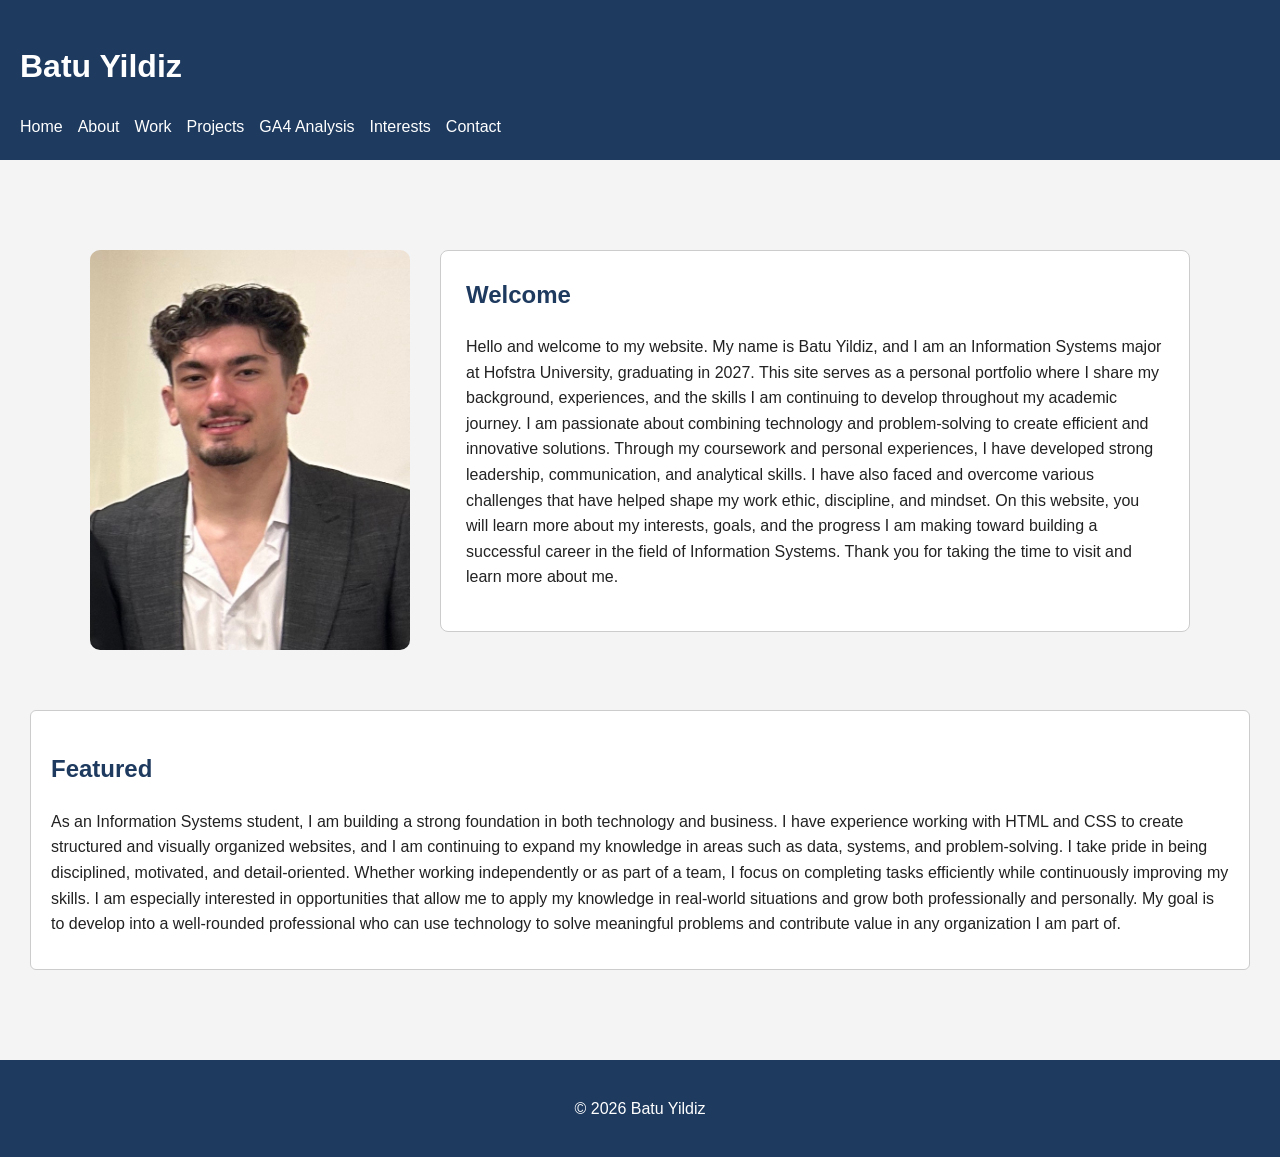
<file: assignments/final/index.html>
<!DOCTYPE html>
<html lang="en">
<head>
<meta charset="UTF-8">
<title>Batu Yildiz</title>

<!-- Google tag (gtag.js) -->
<script async src="https://www.googletagmanager.com/gtag/js?id=G-53Y81KWLRJ"></script>

<script>
window.dataLayer = window.dataLayer || [];
function gtag(){dataLayer.push(arguments);}
gtag('js', new Date());

gtag('config', 'G-53Y81KWLRJ');
</script>

<link rel="stylesheet" href="style.css">
</head>

<body>

<header>
<h1>Batu Yildiz</h1>
<nav>

<a href="index.html"
onclick="gtag('event', 'navigation_click', {
  'link_name': 'Home'
});">
Home
</a>

<a href="about.html"
onclick="gtag('event', 'navigation_click', {
  'link_name': 'About'
});">
About
</a>

<a href="work.html"
onclick="gtag('event', 'navigation_click', {
  'link_name': 'Work'
});">
Work
</a>

<a href="projects.html"
onclick="gtag('event', 'navigation_click', {
  'link_name': 'Projects'
});">
Projects
</a>

<a href="analytics.html"
onclick="gtag('event', 'navigation_click', {
  'link_name': 'GA4 Analysis'
});">
GA4 Analysis
</a>

<a href="interests.html"
onclick="gtag('event', 'navigation_click', {
  'link_name': 'Interests'
});">
Interests
</a>

<a href="contact.html"
onclick="gtag('event', 'navigation_click', {
  'link_name': 'Contact'
});">
Contact
</a>

</nav>
</header>

<main>

<div class="home-layout">
  <img src="profile.jpg"
alt="Photo of Batu Yildiz"
class="profile-image"

onclick="gtag('event', 'profile_image_click', {
  'image_name': 'profile_photo'
});">

  <div class="intro-text">
    <h2>Welcome</h2>
    <p>Hello and welcome to my website. My name is Batu Yildiz, and I am an Information Systems major at Hofstra University, graduating in 2027. This site serves as a personal portfolio where I share my background, experiences, and the skills I am continuing to develop throughout my academic journey. I am passionate about combining technology and problem-solving to create efficient and innovative solutions. Through my coursework and personal experiences, I have developed strong leadership, communication, and analytical skills. I have also faced and overcome various challenges that have helped shape my work ethic, discipline, and mindset. On this website, you will learn more about my interests, goals, and the progress I am making toward building a successful career in the field of Information Systems. Thank you for taking the time to visit and learn more about me.</p>
  </div>
</div>

<section class="section-box">
<h2>Featured</h2>
<p>As an Information Systems student, I am building a strong foundation in both technology and business. I have experience working with HTML and CSS to create structured and visually organized websites, and I am continuing to expand my knowledge in areas such as data, systems, and problem-solving. I take pride in being disciplined, motivated, and detail-oriented. Whether working independently or as part of a team, I focus on completing tasks efficiently while continuously improving my skills. I am especially interested in opportunities that allow me to apply my knowledge in real-world situations and grow both professionally and personally. My goal is to develop into a well-rounded professional who can use technology to solve meaningful problems and contribute value in any organization I am part of.</p>
</section>

</main>

<footer>
<p>© 2026 Batu Yildiz</p>
</footer>

</body>
</html>
</file>
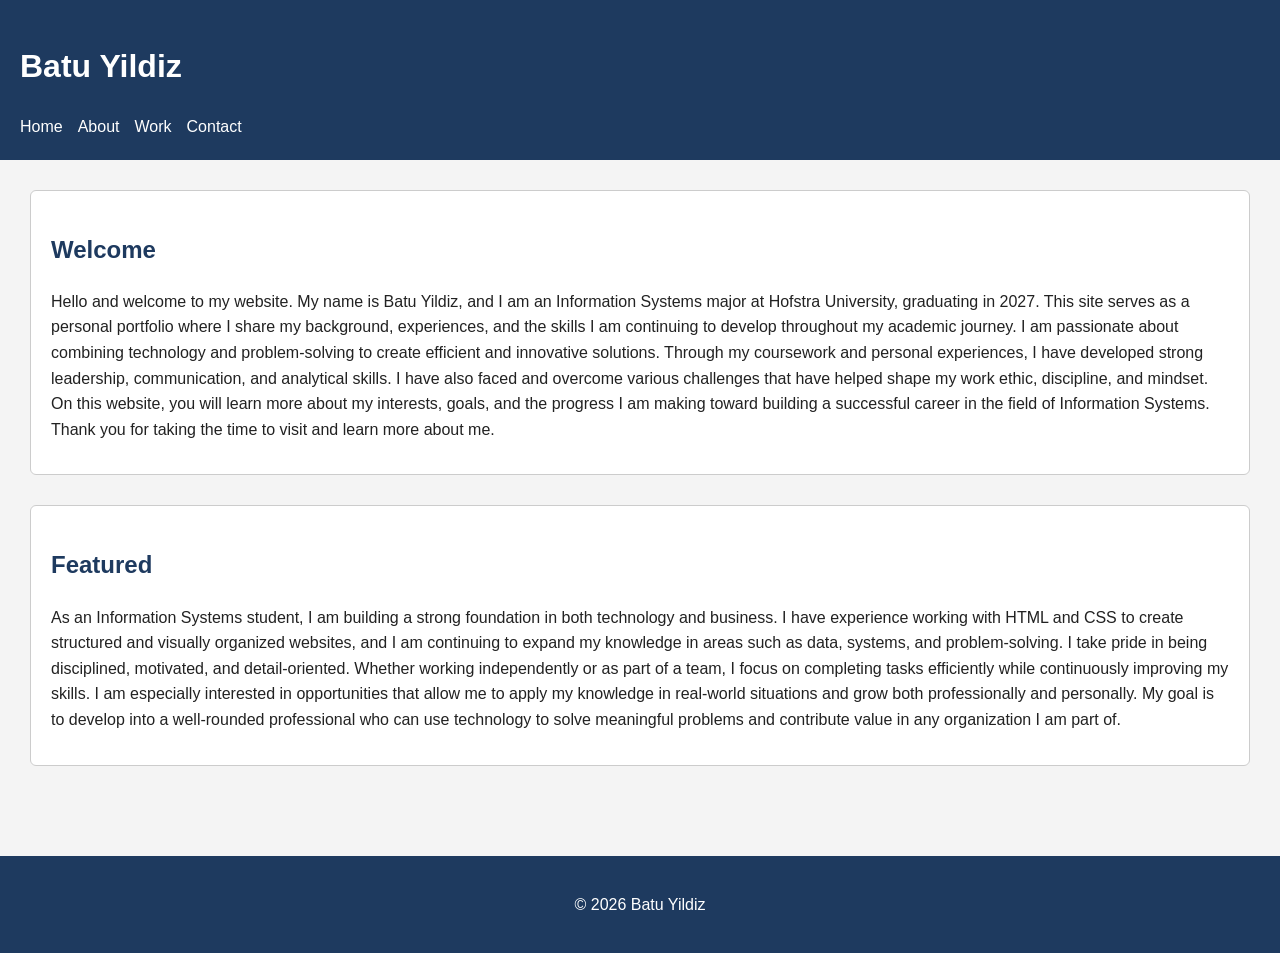
<file: assignments/midterm/index.html>
<!DOCTYPE html>
<html lang="en">
<head>
<meta charset="UTF-8">
<title>Batu Yildiz</title>
<link rel="stylesheet" href="style.css">
</head>

<body>

<header>
<h1>Batu Yildiz</h1>
<nav>
<a href="index.html">Home</a>
<a href="about.html">About</a>
<a href="work.html">Work</a>
<a href="contact.html">Contact</a>
</nav>
</header>

<main>

<div class="section-container">

<section class="section-box">
<h2>Welcome</h2>
<p>Hello and welcome to my website. My name is Batu Yildiz, and I am an Information Systems major at Hofstra University, graduating in 2027. This site serves as a personal portfolio where I share my background, experiences, and the skills I am continuing to develop throughout my academic journey. I am passionate about combining technology and problem-solving to create efficient and innovative solutions. Through my coursework and personal experiences, I have developed strong leadership, communication, and analytical skills. I have also faced and overcome various challenges that have helped shape my work ethic, discipline, and mindset. On this website, you will learn more about my interests, goals, and the progress I am making toward building a successful career in the field of Information Systems. Thank you for taking the time to visit and learn more about me.
</p>
</section>

<section class="section-box">
<h2>Featured</h2>
<p>As an Information Systems student, I am building a strong foundation in both technology and business. I have experience working with HTML and CSS to create structured and visually organized websites, and I am continuing to expand my knowledge in areas such as data, systems, and problem-solving. I take pride in being disciplined, motivated, and detail-oriented. Whether working independently or as part of a team, I focus on completing tasks efficiently while continuously improving my skills. I am especially interested in opportunities that allow me to apply my knowledge in real-world situations and grow both professionally and personally. My goal is to develop into a well-rounded professional who can use technology to solve meaningful problems and contribute value in any organization I am part of.</p>
</section>

</div>

</main>

<footer>
<p>© 2026 Batu Yildiz</p>
</footer>

</body>
</html>
</file>
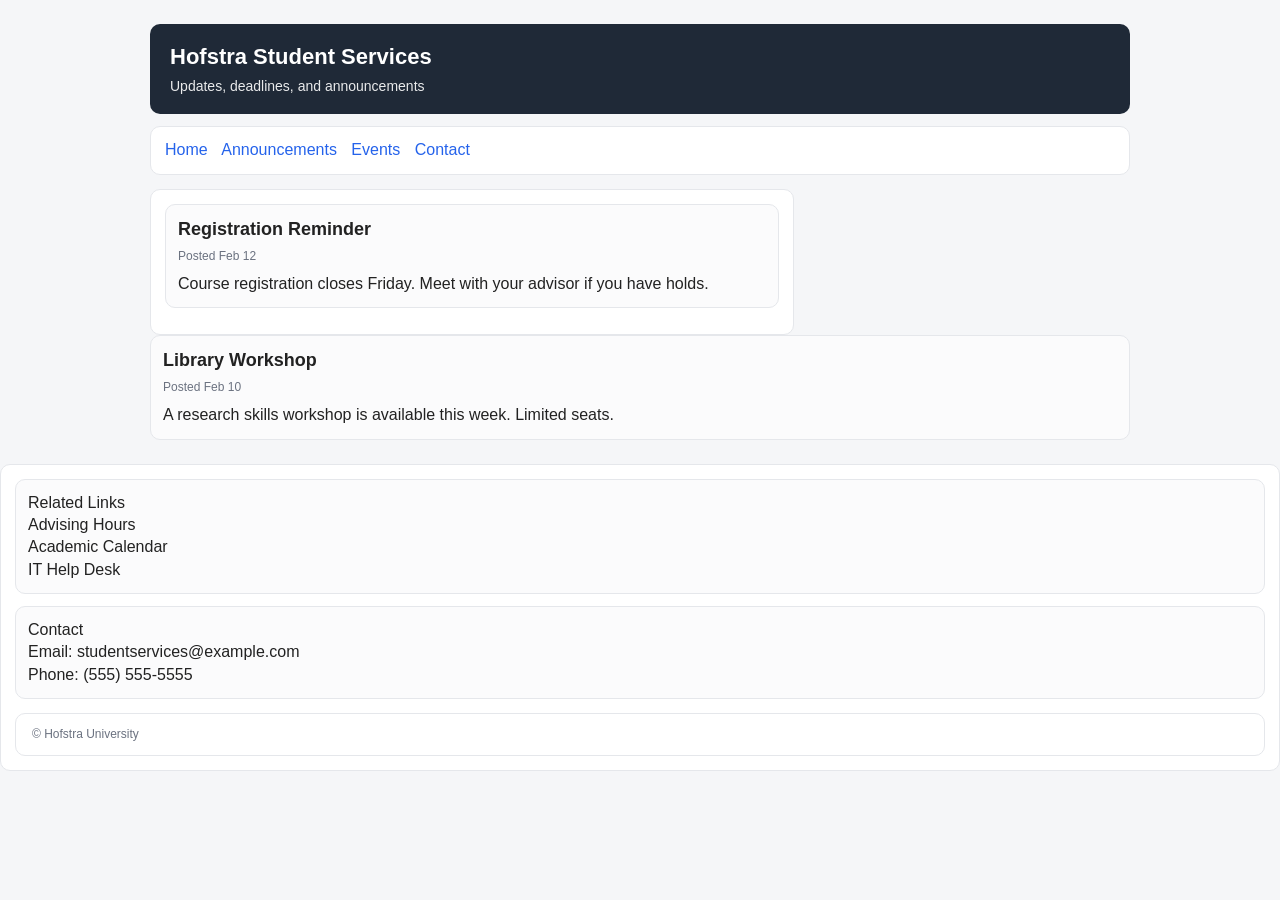
<file: assignment/assignment1.html>
<!DOCTYPE html>
<html lang="en">
<head>
  <meta charset="UTF-8" />
  <meta name="viewport" content="width=device-width, initial-scale=1"/>
  <title>Semantic HTML Refactor Exercise</title>

  <style>
    /* Basic layout + visuals so structure is obvious */
    body {
      font-family: Arial, sans-serif;
      line-height: 1.4;
      margin: 0;
      background: #f5f6f8;
      color: #222;
    }

    .container {
      max-width: 980px;
      margin: 24px auto;
      padding: 0 16px;
    }

    /* Starter file uses divs; students will swap to semantic tags.
       This CSS is written to still work after refactor. */
    #header, header {
      background: #1f2937;
      color: #fff;
      padding: 18px 20px;
      border-radius: 10px;
    }

    .logo {
      font-size: 22px;
      font-weight: 700;
      margin-bottom: 4px;
    }

    .tagline {
      font-size: 14px;
      opacity: 0.9;
    }

    #nav, nav {
      margin-top: 12px;
      background: #ffffff;
      border: 1px solid #e5e7eb;
      border-radius: 10px;
      padding: 12px 14px;
    }

    /* Inline vs block trap:
       Links are inline by default; spacing/padding may feel "off" until students improve structure. */
    #nav a, nav a {
      text-decoration: none;
      color: #2563eb;
      margin-right: 10px;
    }

    #nav a:hover, nav a:hover {
      text-decoration: underline;
    }

    /* Two-column layout */
    .layout {
      display: grid;
      grid-template-columns: 2fr 1fr;
      gap: 14px;
      margin-top: 14px;
      align-items: start;
    }

    #content, main {
      background: #ffffff;
      border: 1px solid #e5e7eb;
      border-radius: 10px;
      padding: 14px;
    }

    #sidebar, aside {
      background: #ffffff;
      border: 1px solid #e5e7eb;
      border-radius: 10px;
      padding: 14px;
    }

    .post, article {
      border: 1px solid #e5e7eb;
      border-radius: 10px;
      padding: 12px;
      margin-bottom: 12px;
      background: #fbfbfc;
    }

    /* Heading styling works whether students convert div titles to h1/h2 */
    h1 {
      font-size: 22px;
      margin: 0 0 6px 0;
    }
    h2 {
      font-size: 18px;
      margin: 0 0 6px 0;
    }

    .meta {
      font-size: 12px;
      color: #6b7280;
      margin-bottom: 8px;
    }

    .box {
      border: 1px solid #e5e7eb;
      border-radius: 10px;
      padding: 12px;
      margin-bottom: 12px;
      background: #fbfbfc;
    }

    #footer, footer {
      margin-top: 14px;
      padding: 12px 16px;
      background: #ffffff;
      border: 1px solid #e5e7eb;
      border-radius: 10px;
      color: #6b7280;
      font-size: 12px;
    }

    /* Make it readable on narrow screens */
    @media (max-width: 800px) {
      .layout {
        grid-template-columns: 1fr;
      }
    }
  </style>
</head>

<body>
  <div class="container">
<!-- I used <header> for for Hofstra student servides and announcments because it shows which site we are on-->
    <header id="header">
      <h1 class="logo">Hofstra Student Services</h1>
      <div class="tagline">Updates, deadlines, and announcements</div>
    </header>
<!-- I used <nav> for these four links because they are the links that will be scripted by my data to extract information I need -->
    <!-- Students should convert this into <nav> containing a real list (<ul><li><a>) -->
    <nav id="nav">
      <a href="#">Home</a>
      <a href="#">Announcements</a>
      <a href="#">Events</a>
      <a href="#">Contact</a>
    </nav>
<!-- I used <main> for this because it's the main page -->
    <div class="layout">
      <main id="content">
<!-- I used <article> for this to seperate each section within there own title and data -->
        <!-- Students should convert each .post into an <article> with an <h2> -->
        <article class="post">
          <!-- Students should convert this into headings (h1/h2) and fix hierarchy -->
          <h2 class="title">Registration Reminder</h2>
          <div class="meta">Posted Feb 12</div>
          <div class="text">
            Course registration closes Friday. Meet with your advisor if you have holds.
          </div>
        </div>

        <article class="post">
          <h2 class="title">Library Workshop</h2>
          <div class="meta">Posted Feb 10</div>
          <div class="text">
            A research skills workshop is available this week. Limited seats.
          </div>
        </div>

      </div>
<!-- I used <aside> for this because I dont want to overload the main page with this information so instead I keep it on the side -->
      <!-- Students should convert this into <aside> -->
      <aside id="sidebar">

        <div class="box">
          <div class="title">Related Links</div>
          <!-- Students should convert these into a real list -->
          Advising Hours<br>
          Academic Calendar<br>
          IT Help Desk
        </div>

        <div class="box">
          <div class="title">Contact</div>
          Email: studentservices@example.com<br>
          Phone: (555) 555-5555
        </div>

      </div>
    </div>

    <footer id="footer">
      © Hofstra University
    </div>

  </div>
</body>
</html>
</file>
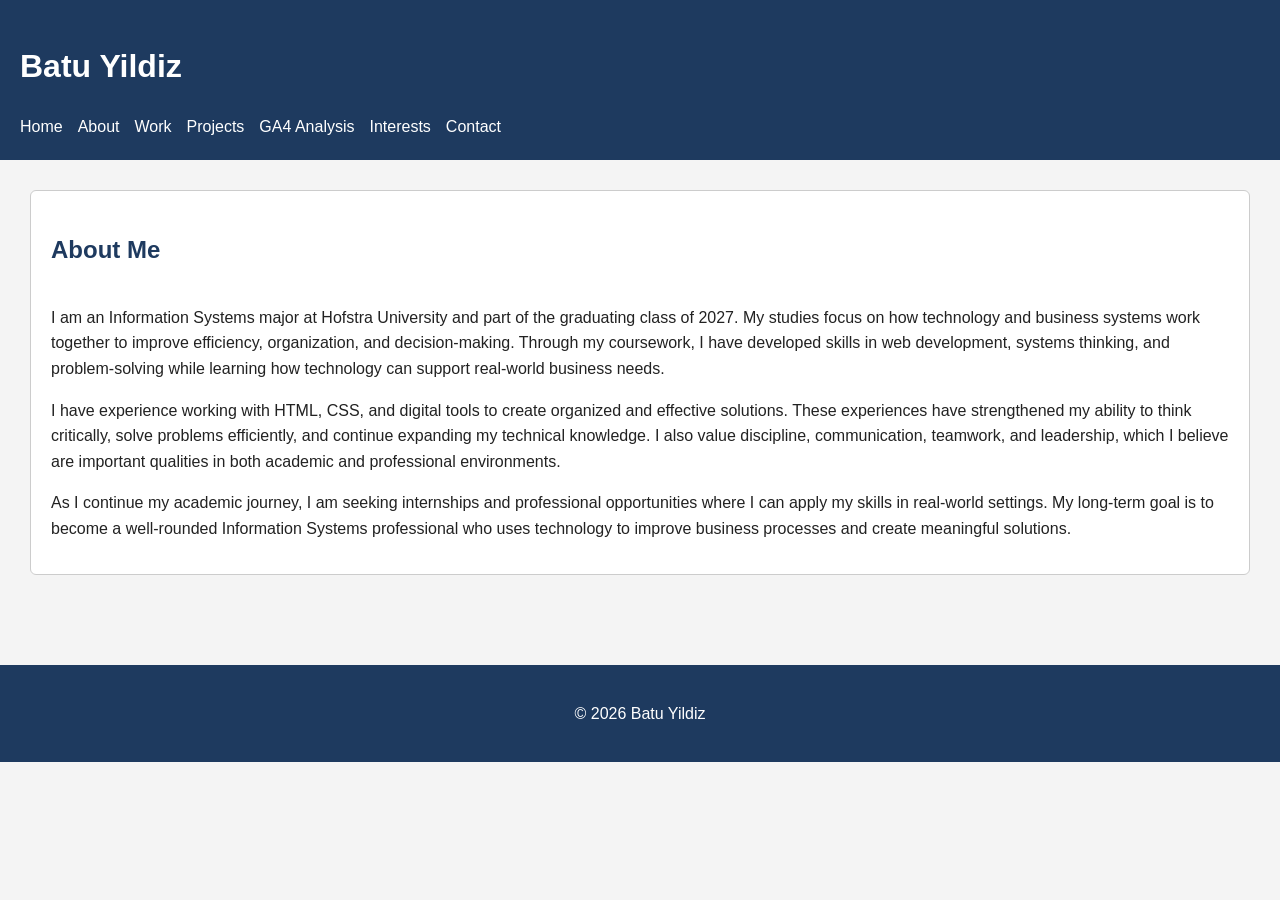
<file: assignments/final/about.html>
<!DOCTYPE html>
<html lang="en">
<head>
<meta charset="UTF-8">
<title>About</title>

<!-- Google tag (gtag.js) -->
<script async src="https://www.googletagmanager.com/gtag/js?id=G-53Y81KWLRJ"></script>

<script>
window.dataLayer = window.dataLayer || [];
function gtag(){dataLayer.push(arguments);}
gtag('js', new Date());

gtag('config', 'G-53Y81KWLRJ');
</script>
<link rel="stylesheet" href="style.css">

</head>

<body>

<header>
<h1>Batu Yildiz</h1>
<nav>

<a href="index.html"
onclick="gtag('event', 'navigation_click', {
  'link_name': 'Home'
});">
Home
</a>

<a href="about.html"
onclick="gtag('event', 'navigation_click', {
  'link_name': 'About'
});">
About
</a>

<a href="work.html"
onclick="gtag('event', 'navigation_click', {
  'link_name': 'Work'
});">
Work
</a>

<a href="projects.html"
onclick="gtag('event', 'navigation_click', {
  'link_name': 'Projects'
});">
Projects
</a>

<a href="analytics.html"
onclick="gtag('event', 'navigation_click', {
  'link_name': 'GA4 Analysis'
});">
GA4 Analysis
</a>

<a href="interests.html"
onclick="gtag('event', 'navigation_click', {
  'link_name': 'Interests'
});">
Interests
</a>

<a href="contact.html"
onclick="gtag('event', 'navigation_click', {
  'link_name': 'Contact'
});">
Contact
</a>

</nav>
</header>

<main>

<section class="section-box">
<h2>About Me</h2>
<div class="about-flex">

<div>
<p>
I am an Information Systems major at Hofstra University and part of the graduating class of 2027. My studies focus on how technology and business systems work together to improve efficiency, organization, and decision-making. Through my coursework, I have developed skills in web development, systems thinking, and problem-solving while learning how technology can support real-world business needs.
</p>

<p>
I have experience working with HTML, CSS, and digital tools to create organized and effective solutions. These experiences have strengthened my ability to think critically, solve problems efficiently, and continue expanding my technical knowledge. I also value discipline, communication, teamwork, and leadership, which I believe are important qualities in both academic and professional environments.
</p>

<p>
As I continue my academic journey, I am seeking internships and professional opportunities where I can apply my skills in real-world settings. My long-term goal is to become a well-rounded Information Systems professional who uses technology to improve business processes and create meaningful solutions.
</p>
</div>

</div>
</section>

</main>

<footer>
<p>© 2026 Batu Yildiz</p>
</footer>

</body>
</html>
</file>
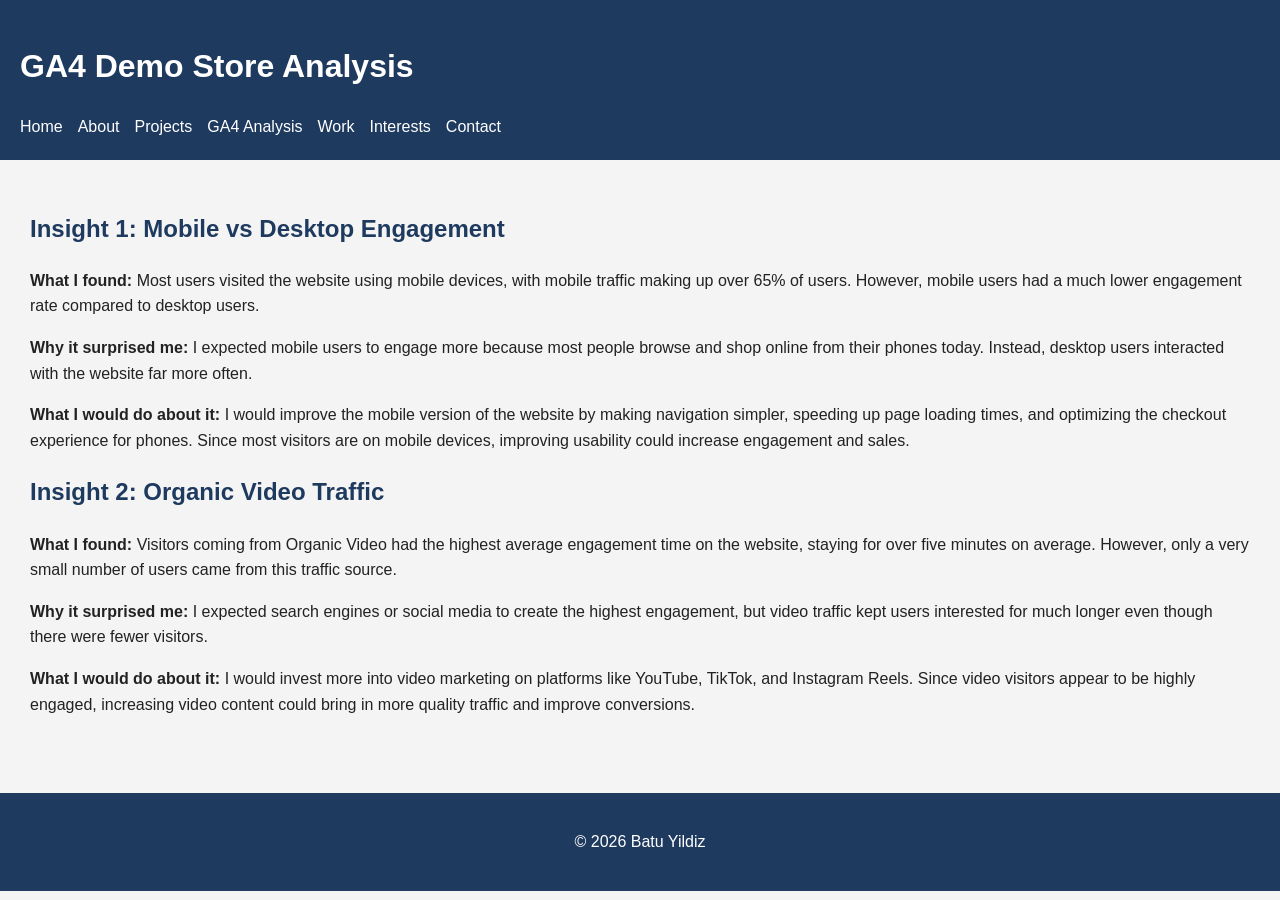
<file: assignments/final/analytics.html>
<!DOCTYPE html>
<html lang="en">
<head>
<meta charset="UTF-8">
<meta name="viewport" content="width=device-width, initial-scale=1.0">
<title>GA4 Demo Store Analysis</title>
 
  <!-- Google tag (gtag.js) -->
<script async src="https://www.googletagmanager.com/gtag/js?id=G-53Y81KWLRJ"></script>

<script>
window.dataLayer = window.dataLayer || [];
function gtag(){dataLayer.push(arguments);}
gtag('js', new Date());

gtag('config', 'G-53Y81KWLRJ');
</script>

  <link rel="stylesheet" href="style.css">
</head>

<body>

<header>
<h1>GA4 Demo Store Analysis</h1>

<nav>

<a href="index.html"
onclick="gtag('event', 'navigation_click', {
  'link_name': 'Home'
});">
Home
</a>

<a href="about.html"
onclick="gtag('event', 'navigation_click', {
  'link_name': 'About'
});">
About
</a>

<a href="projects.html"
onclick="gtag('event', 'navigation_click', {
  'link_name': 'Projects'
});">
Projects
</a>

<a href="analytics.html"
onclick="gtag('event', 'navigation_click', {
  'link_name': 'GA4 Analysis'
});">
GA4 Analysis
</a>

<a href="work.html">Work</a>
<a href="interests.html">Interests</a>
<a href="contact.html">Contact</a>

</nav>
</header>

<main>

<section>
<h2>Insight 1: Mobile vs Desktop Engagement</h2>

<p>
<strong>What I found:</strong>
Most users visited the website using mobile devices, with mobile traffic making up over 65% of users. However, mobile users had a much lower engagement rate compared to desktop users.
</p>

<p>
<strong>Why it surprised me:</strong>
I expected mobile users to engage more because most people browse and shop online from their phones today. Instead, desktop users interacted with the website far more often.
</p>

<p>
<strong>What I would do about it:</strong>
I would improve the mobile version of the website by making navigation simpler, speeding up page loading times, and optimizing the checkout experience for phones. Since most visitors are on mobile devices, improving usability could increase engagement and sales.
</p>
</section>

<section>
<h2>Insight 2: Organic Video Traffic</h2>

<p>
<strong>What I found:</strong>
Visitors coming from Organic Video had the highest average engagement time on the website, staying for over five minutes on average. However, only a very small number of users came from this traffic source.
</p>

<p>
<strong>Why it surprised me:</strong>
I expected search engines or social media to create the highest engagement, but video traffic kept users interested for much longer even though there were fewer visitors.
</p>

<p>
<strong>What I would do about it:</strong>
I would invest more into video marketing on platforms like YouTube, TikTok, and Instagram Reels. Since video visitors appear to be highly engaged, increasing video content could bring in more quality traffic and improve conversions.
</p>
</section>

</main>

<footer>
<p>&copy; 2026 Batu Yildiz</p>
</footer>

</body>
</html>
</file>
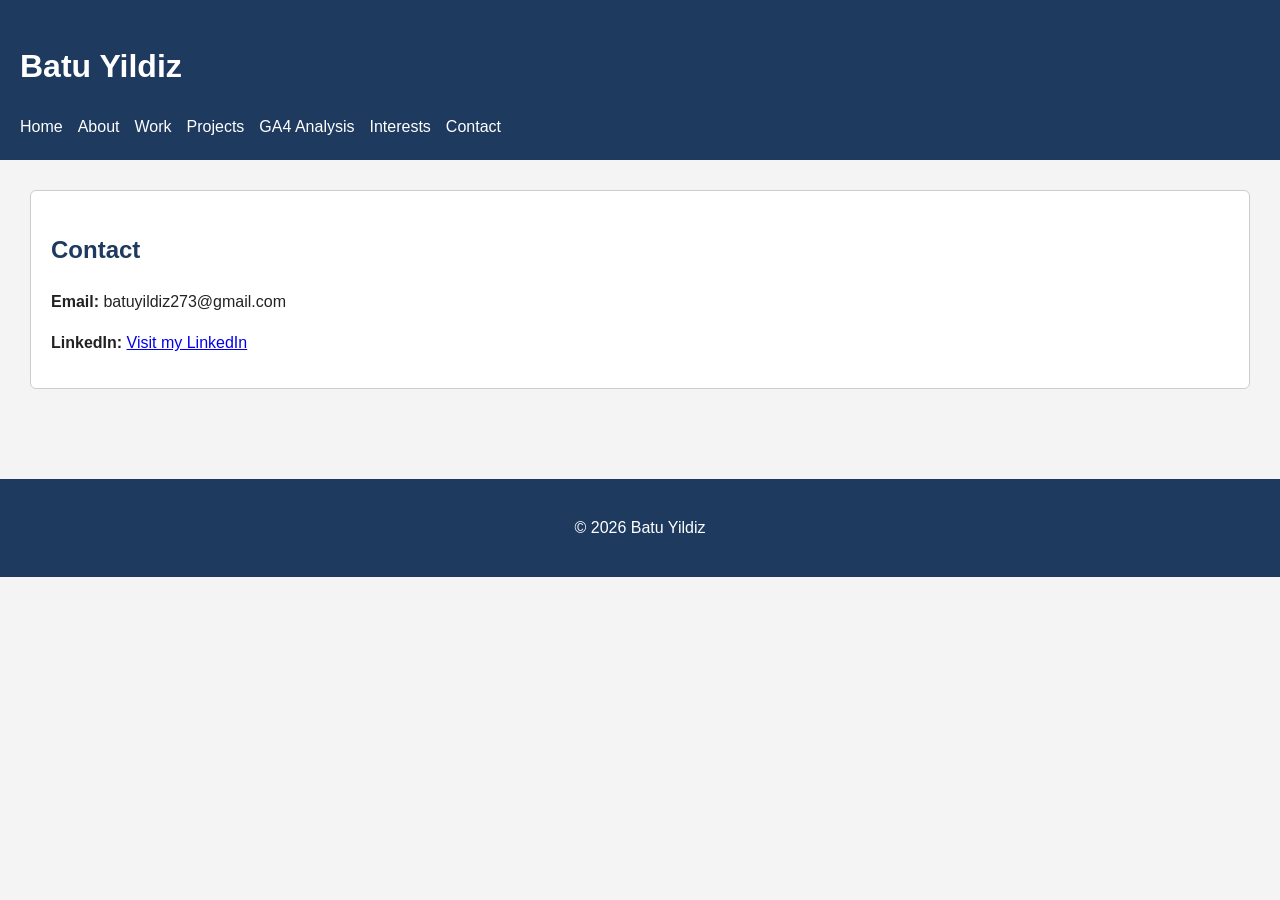
<file: assignments/final/contact.html>
<!DOCTYPE html>
<html lang="en">
<head>
<meta charset="UTF-8">
<title>Contact</title>

<!-- Google tag (gtag.js) -->
<script async src="https://www.googletagmanager.com/gtag/js?id=G-53Y81KWLRJ"></script>

<script>
window.dataLayer = window.dataLayer || [];
function gtag(){dataLayer.push(arguments);}
gtag('js', new Date());

gtag('config', 'G-53Y81KWLRJ');
</script>
<link rel="stylesheet" href="style.css">

</head>

<body>

<header>
<h1>Batu Yildiz</h1>
<nav>

<a href="index.html"
onclick="gtag('event', 'navigation_click', {
  'link_name': 'Home'
});">
Home
</a>

<a href="about.html"
onclick="gtag('event', 'navigation_click', {
  'link_name': 'About'
});">
About
</a>

<a href="work.html"
onclick="gtag('event', 'navigation_click', {
  'link_name': 'Work'
});">
Work
</a>

<a href="projects.html"
onclick="gtag('event', 'navigation_click', {
  'link_name': 'Projects'
});">
Projects
</a>

<a href="analytics.html"
onclick="gtag('event', 'navigation_click', {
  'link_name': 'GA4 Analysis'
});">
GA4 Analysis
</a>

<a href="interests.html"
onclick="gtag('event', 'navigation_click', {
  'link_name': 'Interests'
});">
Interests
</a>

<a href="contact.html"
onclick="gtag('event', 'navigation_click', {
  'link_name': 'Contact'
});">
Contact
</a>

</nav>
</header>

<main>

<section class="section-box">
<h2>Contact</h2>
<p><strong>Email:</strong> batuyildiz273@gmail.com</p>

<p><strong>LinkedIn:</strong> 
<a href="https://www.linkedin.com/feed/" target="_blank" rel="noopener noreferrer">
Visit my LinkedIn
</a>
</p>

</section>

</main>

<footer>
<p>© 2026 Batu Yildiz</p>
</footer>

</body>
</html>
</file>
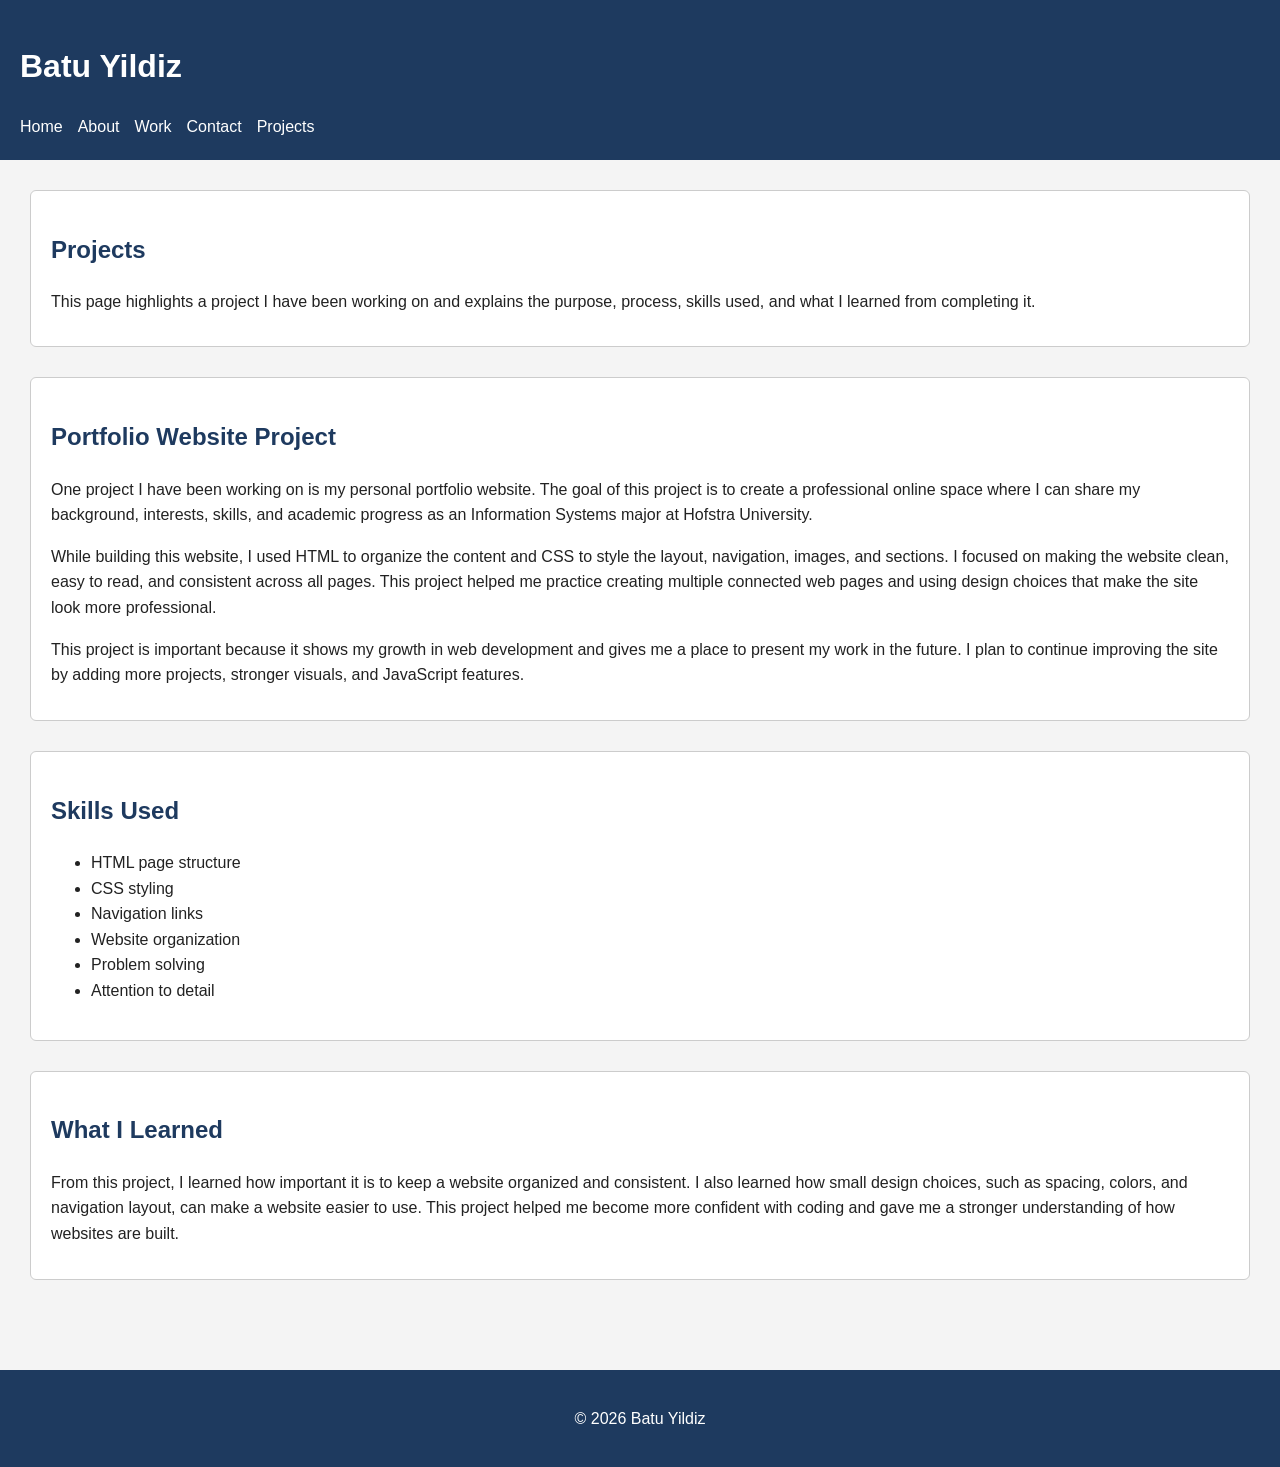
<file: assignments/final/project.html>
<!DOCTYPE html>
<html lang="en">
<head>
<meta charset="UTF-8">
<title>Projects | Batu Yildiz</title>
<link rel="stylesheet" href="style.css">
</head>

<body>

<header>
<h1>Batu Yildiz</h1>
<nav>
<a href="index.html">Home</a>
<a href="about.html">About</a>
<a href="work.html">Work</a>
<a href="contact.html">Contact</a>
<a href="projects.html">Projects</a>
</nav>
</header>

<main>

<section class="section-box">
<h2>Projects</h2>
<p>This page highlights a project I have been working on and explains the purpose, process, skills used, and what I learned from completing it.</p>
</section>

<section class="section-box">
<h2>Portfolio Website Project</h2>
<p>One project I have been working on is my personal portfolio website. The goal of this project is to create a professional online space where I can share my background, interests, skills, and academic progress as an Information Systems major at Hofstra University.</p>

<p>While building this website, I used HTML to organize the content and CSS to style the layout, navigation, images, and sections. I focused on making the website clean, easy to read, and consistent across all pages. This project helped me practice creating multiple connected web pages and using design choices that make the site look more professional.</p>

<p>This project is important because it shows my growth in web development and gives me a place to present my work in the future. I plan to continue improving the site by adding more projects, stronger visuals, and JavaScript features.</p>
</section>

<section class="section-box">
<h2>Skills Used</h2>
<ul>
<li>HTML page structure</li>
<li>CSS styling</li>
<li>Navigation links</li>
<li>Website organization</li>
<li>Problem solving</li>
<li>Attention to detail</li>
</ul>
</section>

<section class="section-box">
<h2>What I Learned</h2>
<p>From this project, I learned how important it is to keep a website organized and consistent. I also learned how small design choices, such as spacing, colors, and navigation layout, can make a website easier to use. This project helped me become more confident with coding and gave me a stronger understanding of how websites are built.</p>
</section>

</main>

<footer>
<p>© 2026 Batu Yildiz</p>
</footer>

</body>
</html>
</file>
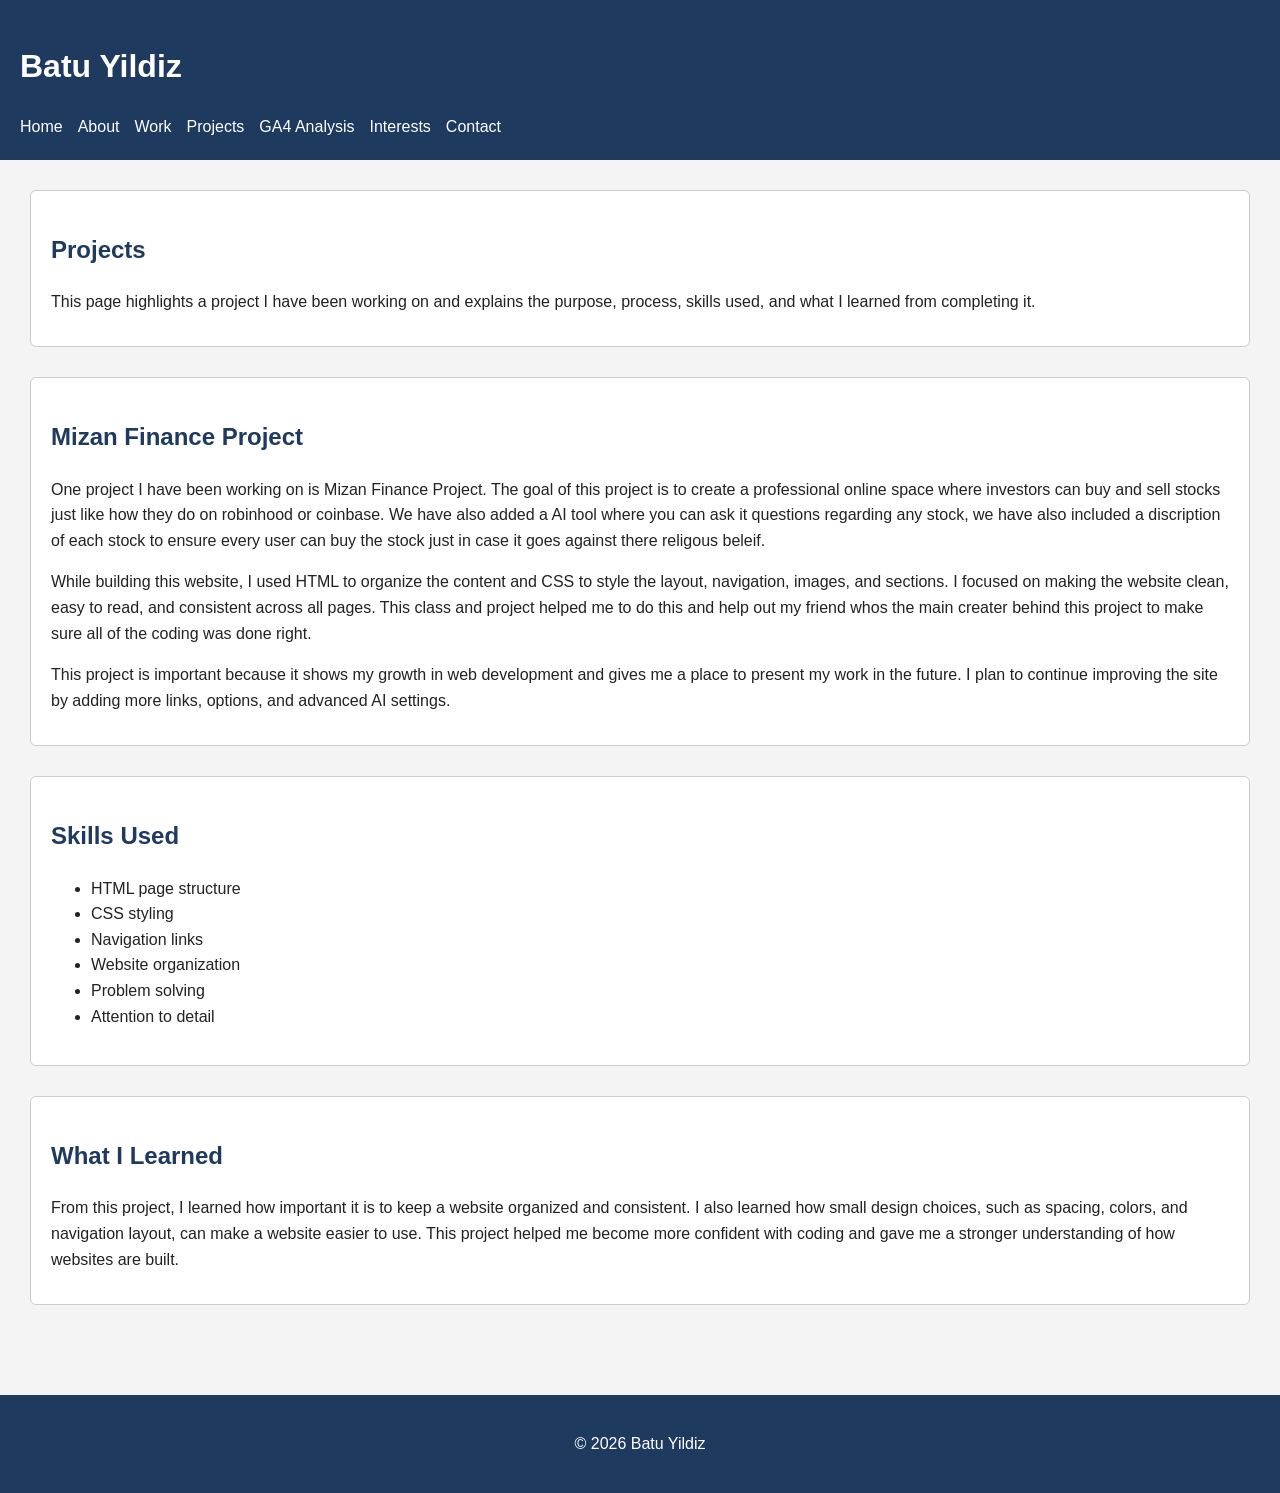
<file: assignments/final/projects.html>
<!DOCTYPE html>
<html lang="en">
<head>
<meta charset="UTF-8">
<title>Projects | Batu Yildiz</title>

<!-- Google tag (gtag.js) -->
<script async src="https://www.googletagmanager.com/gtag/js?id=G-53Y81KWLRJ"></script>

<script>
window.dataLayer = window.dataLayer || [];
function gtag(){dataLayer.push(arguments);}
gtag('js', new Date());

gtag('config', 'G-53Y81KWLRJ');
</script>
<link rel="stylesheet" href="style.css">

</head>

<body>

<header>
<h1>Batu Yildiz</h1>
<nav>

<a href="index.html"
onclick="gtag('event', 'navigation_click', {
  'link_name': 'Home'
});">
Home
</a>

<a href="about.html"
onclick="gtag('event', 'navigation_click', {
  'link_name': 'About'
});">
About
</a>

<a href="work.html"
onclick="gtag('event', 'navigation_click', {
  'link_name': 'Work'
});">
Work
</a>

<a href="projects.html"
onclick="gtag('event', 'navigation_click', {
  'link_name': 'Projects'
});">
Projects
</a>

<a href="analytics.html"
onclick="gtag('event', 'navigation_click', {
  'link_name': 'GA4 Analysis'
});">
GA4 Analysis
</a>

<a href="interests.html"
onclick="gtag('event', 'navigation_click', {
  'link_name': 'Interests'
});">
Interests
</a>

<a href="contact.html"
onclick="gtag('event', 'navigation_click', {
  'link_name': 'Contact'
});">
Contact
</a>

</nav>
</header>

<main>

<section class="section-box">
<h2>Projects</h2>
<p>This page highlights a project I have been working on and explains the purpose, process, skills used, and what I learned from completing it.</p>
</section>

<section class="section-box">
<h2>Mizan Finance Project</h2>
<p>One project I have been working on is Mizan Finance Project. The goal of this project is to create a professional online space where investors can buy and sell stocks just like how they do on robinhood or coinbase. We have also added a AI tool where you can ask it questions regarding any stock, we have also included a discription of each stock to ensure every user can buy the stock just in case it goes against there religous beleif.</p>

<p>While building this website, I used HTML to organize the content and CSS to style the layout, navigation, images, and sections. I focused on making the website clean, easy to read, and consistent across all pages. This class and project helped me to do this and help out my friend whos the main creater behind this project to make sure all of the coding was done right.</p>

<p>This project is important because it shows my growth in web development and gives me a place to present my work in the future. I plan to continue improving the site by adding more links, options, and advanced AI settings.</p>
</section>

<section class="section-box">
<h2>Skills Used</h2>
<ul>
<li>HTML page structure</li>
<li>CSS styling</li>
<li>Navigation links</li>
<li>Website organization</li>
<li>Problem solving</li>
<li>Attention to detail</li>
</ul>
</section>

<section class="section-box">
<h2>What I Learned</h2>
<p>From this project, I learned how important it is to keep a website organized and consistent. I also learned how small design choices, such as spacing, colors, and navigation layout, can make a website easier to use. This project helped me become more confident with coding and gave me a stronger understanding of how websites are built.</p>
</section>

</main>

<footer>
<p>© 2026 Batu Yildiz</p>
</footer>

</body>
</html>
</file>
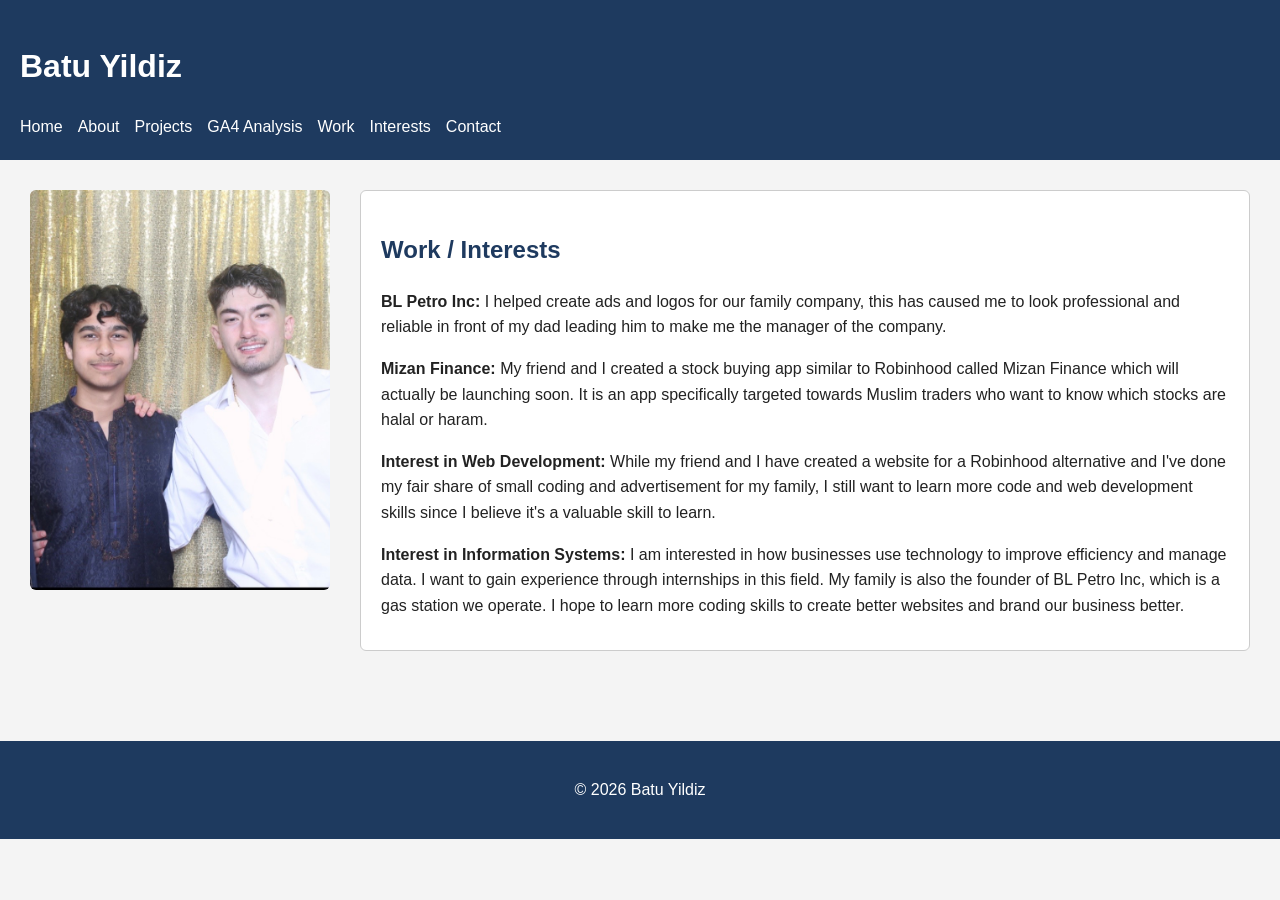
<file: assignments/final/work.html>
<!DOCTYPE html>
<html lang="en">
<head>
<meta charset="UTF-8">
<title>Work</title>

<!-- Google tag (gtag.js) -->
<script async src="https://www.googletagmanager.com/gtag/js?id=G-53Y81KWLRJ"></script>

<script>
window.dataLayer = window.dataLayer || [];
function gtag(){dataLayer.push(arguments);}
gtag('js', new Date());

gtag('config', 'G-53Y81KWLRJ');
</script>
<link rel="stylesheet" href="style.css">

</head>

<body>

<header>
<h1>Batu Yildiz</h1>
<nav>

<a href="index.html"
onclick="gtag('event', 'navigation_click', {
  'link_name': 'Home'
});">
Home
</a>

<a href="about.html"
onclick="gtag('event', 'navigation_click', {
  'link_name': 'About'
});">
About
</a>

<a href="projects.html"
onclick="gtag('event', 'navigation_click', {
  'link_name': 'Projects'
});">
Projects
</a>

  <a href="analytics.html"
onclick="gtag('event', 'navigation_click', {
  'link_name': 'GA4 Analysis'
});">
GA4 Analysis
</a>

<a href="work.html">Work</a>
<a href="interests.html">Interests</a>
<a href="contact.html">Contact</a>

</nav>
</header>

<main>

<div class="work-layout">

  <img src="BatuYusuf.jpg" alt="My work project" class="work-image"> 

  <section class="section-box">
    <h2>Work / Interests</h2>

    <p><strong>BL Petro Inc:</strong> I helped create ads and logos for our family company, this has caused me to look professional and reliable in front of my dad leading him to make me the manager of the company.</p>

    <p><strong>Mizan Finance:</strong> My friend and I created a stock buying app similar to Robinhood called Mizan Finance which will actually be launching soon. It is an app specifically targeted towards Muslim traders who want to know which stocks are halal or haram.</p>

    <p><strong>Interest in Web Development:</strong> While my friend and I have created a website for a Robinhood alternative and I've done my fair share of small coding and advertisement for my family, I still want to learn more code and web development skills since I believe it's a valuable skill to learn.</p>
      
    <p><strong>Interest in Information Systems:</strong> I am interested in how businesses use technology to improve efficiency and manage data. I want to gain experience through internships in this field. My family is also the founder of BL Petro Inc, which is a gas station we operate. I hope to learn more coding skills to create better websites and brand our business better.</p>

  </section>

</div>

</main>

<footer>
<p>© 2026 Batu Yildiz</p>
</footer>

</body>
</html>
</file>
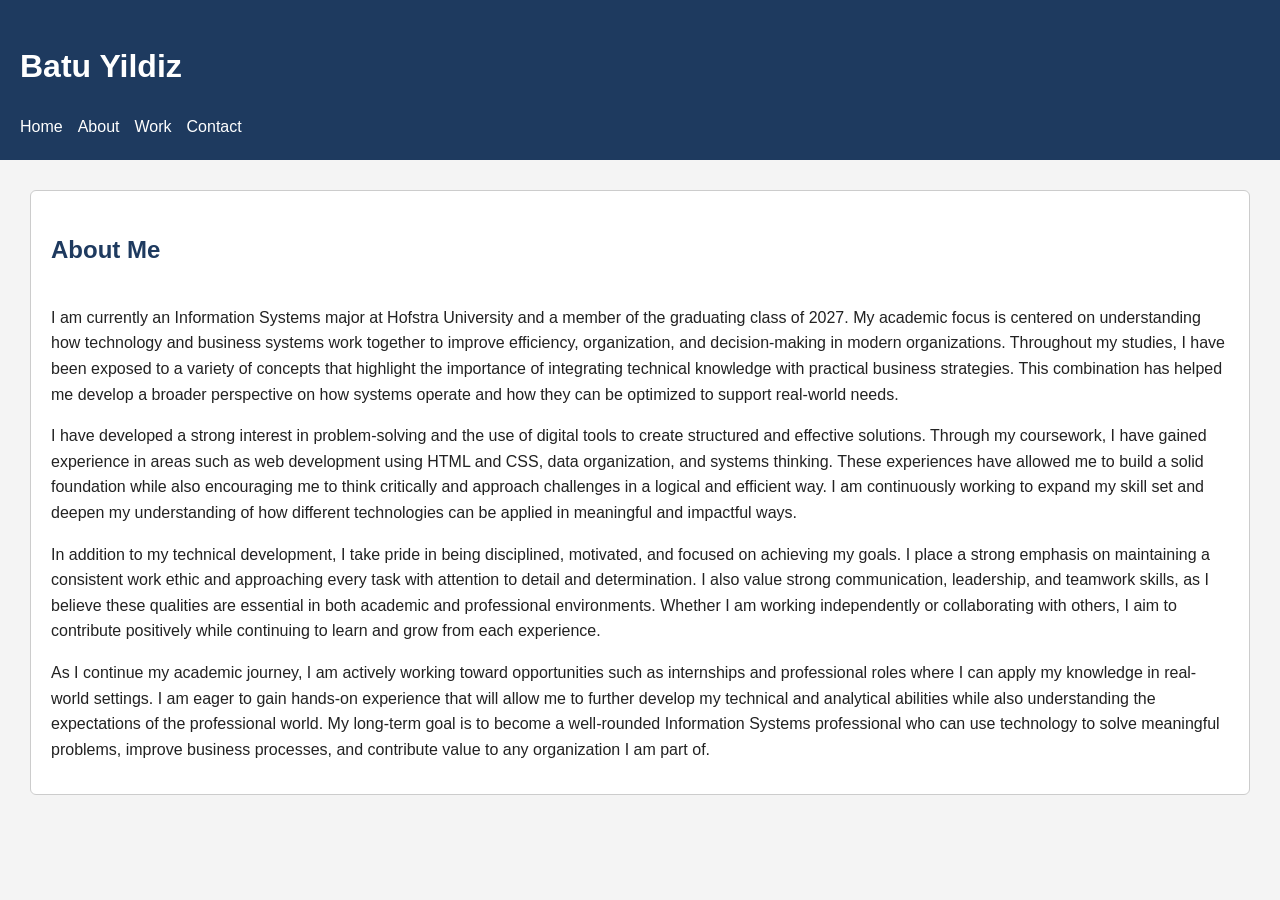
<file: assignments/midterm/about.html>
<!DOCTYPE html>
<html lang="en">
<head>
<meta charset="UTF-8">
<title>About</title>
<link rel="stylesheet" href="style.css">
</head>

<body>

<header>
<h1>Batu Yildiz</h1>
<nav>
<a href="index.html">Home</a>
<a href="about.html">About</a>
<a href="work.html">Work</a>
<a href="contact.html">Contact</a>
</nav>
</header>

<main>

<section class="section-box">
<h2>About Me</h2>
<div class="about-flex">

<div>
<p>
I am currently an Information Systems major at Hofstra University and a member of the graduating class of 2027. My academic focus is centered on understanding how technology and business systems work together to improve efficiency, organization, and decision-making in modern organizations. Throughout my studies, I have been exposed to a variety of concepts that highlight the importance of integrating technical knowledge with practical business strategies. This combination has helped me develop a broader perspective on how systems operate and how they can be optimized to support real-world needs.
</p>

<p>
I have developed a strong interest in problem-solving and the use of digital tools to create structured and effective solutions. Through my coursework, I have gained experience in areas such as web development using HTML and CSS, data organization, and systems thinking. These experiences have allowed me to build a solid foundation while also encouraging me to think critically and approach challenges in a logical and efficient way. I am continuously working to expand my skill set and deepen my understanding of how different technologies can be applied in meaningful and impactful ways.
</p>

<p>
In addition to my technical development, I take pride in being disciplined, motivated, and focused on achieving my goals. I place a strong emphasis on maintaining a consistent work ethic and approaching every task with attention to detail and determination. I also value strong communication, leadership, and teamwork skills, as I believe these qualities are essential in both academic and professional environments. Whether I am working independently or collaborating with others, I aim to contribute positively while continuing to learn and grow from each experience.
</p>

<p>
As I continue my academic journey, I am actively working toward opportunities such as internships and professional roles where I can apply my knowledge in real-world settings. I am eager to gain hands-on experience that will allow me to further develop my technical and analytical abilities while also understanding the expectations of the professional world. My long-term goal is to become a well-rounded Information Systems professional who can use technology to solve meaningful problems, improve business processes, and contribute value to any organization I am part of.
</p>
</div>

</div>
</section>

</main>

</body>
</html>
</file>
<file: assignments/final/style.css>
body {
  margin: 0;
  font-family: Arial, sans-serif;
  line-height: 1.6;
  background-color: #f4f4f4;
  color: #222;
}

header {
  padding: 20px;
  background-color: #1e3a5f;
  color: white;
}

nav {
  display: flex;
  gap: 15px;
  margin-top: 10px;
}

nav a {
  color: white;
  text-decoration: none;
}

main {
  padding: 30px;
}

.section-box {
  border: 1px solid #ccc;
  padding: 20px;
  margin-bottom: 30px;
  background-color: white;
  border-radius: 6px;
}

h2 {
  color: #1e3a5f;
}

footer {
  padding: 20px;
  background-color: #1e3a5f;
  color: white;
  text-align: center;
  margin-top: 30px;
}

.home-layout {
  display: flex;
  align-items: flex-start;
  gap: 30px;
  max-width: 1100px;
  margin: 40px auto;
  padding: 20px;
}
.profile-image {
  width: 320px;
  border-radius: 10px;
  object-fit: cover;
}

.intro-text {
  flex: 1;
  background-color: white;
  padding: 25px;
  border-radius: 8px;
  border: 1px solid #ccc;
}

.intro-text h2 {
  margin-top: 0;
}

.about-flex {
  display: flex;
  flex-direction: column;
  gap: 20px;
}

.work-layout {
  display: flex;
  gap: 30px;
  align-items: flex-start;
}

.work-image {
  width: 300px;
  height: 400px;
  object-fit: cover;
  object-position: 10% center;
  border-radius: 6px;
}

.section-box p {
  margin-bottom: 12px;
}
</file>
<file: assignments/midterm/style.css>
body {
  margin: 0;
  font-family: Arial, sans-serif;
  line-height: 1.6;
  background-color: #f4f4f4;
  color: #222;
}

header {
  padding: 20px;
  background-color: #1e3a5f;
  color: white;
}

nav {
  display: flex;
  gap: 15px;
  margin-top: 10px;
}

nav a {
  color: white;
  text-decoration: none;
}

main {
  padding: 30px;
}

.section-box {
  border: 1px solid #ccc;
  padding: 20px;
  margin-bottom: 30px;
  background-color: white;
  border-radius: 6px;
}

h2 {
  color: #1e3a5f;
}

footer {
  padding: 20px;
  background-color: #1e3a5f;
  color: white;
  text-align: center;
  margin-top: 30px;
}

.home-layout {
  display: flex;
  flex-direction: column;
  align-items: center;
  max-width: 800px;
  margin: 0 auto;
}

.about-flex {
  display: flex;
  flex-direction: column;
  gap: 20px;
}

.work-layout {
  display: flex;
  gap: 30px;
  align-items: flex-start;
}

.work-image {
  width: 300px;
  height: 550px;
  object-fit: cover;
  object-position: 10% center;
  border-radius: 6px;
}

.top-image {
  display: block;
  width: 100%;
  max-width: 800px;
  height: 300px;
  object-fit: contain;
  margin: 0 auto 20px auto;
  border-radius: 6px;
}

.section-box p {
  margin-bottom: 12px;
}
</file>
